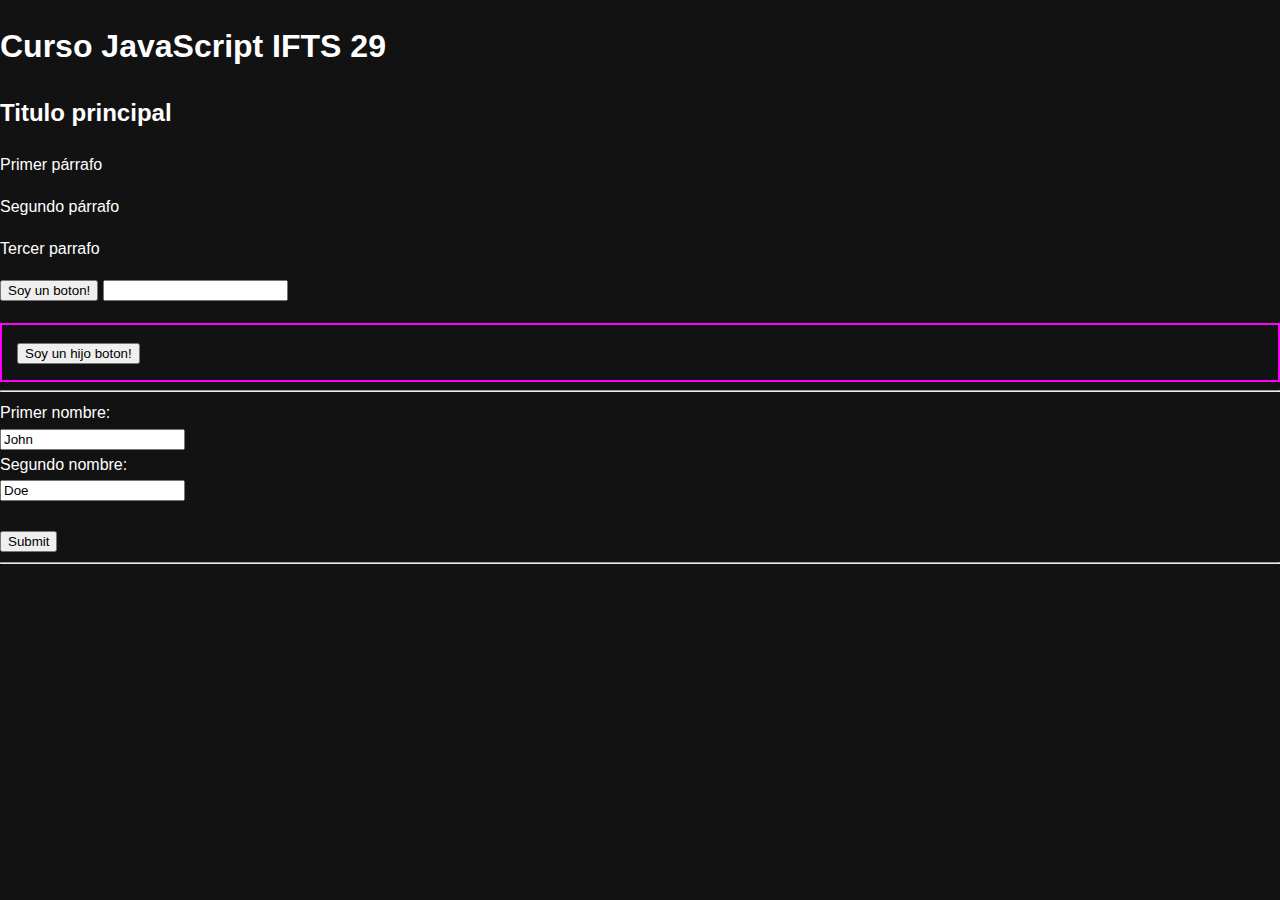
<file: Curso JavaScript/index.html>
<!DOCTYPE html>
<html lang="en">
<head>
    <meta charset="UTF-8">
    <meta name="viewport" content="width=device-width, initial-scale=1.0">
    <title>Curso JavaScript</title>
    <link rel="stylesheet" href="css/styles.css">
    <script defer src="js/main.js"></script>
</head>
<body>

    <h1>Curso JavaScript IFTS 29</h1>

    <h2 id="titulo">Titulo principal</h2>

    <p class="mensaje">Primer párrafo</p>
    <p class="mensaje">Segundo párrafo</p>

    <p id="parrafo">Tercer parrafo</p>


    <button id="boton">Soy un boton!</button>

    <input type="text" name="valor" id="input">

    <!-- Testeando la propagacion de eventos -->
    <div id="padre">
        <button id="hijo">Soy un hijo boton!</button>
    </div>

    <hr>

    <form id="formulario" action="/action_page.php">
        <label for="fname">Primer nombre:</label><br>
        <input type="text" id="fname" name="fname" value="John"><br>

        <label for="lname">Segundo nombre:</label><br>
        <input type="text" id="lname" name="lname" value="Doe"><br><br>

        <input type="submit" value="Submit">
    </form> 


    <hr>

    <ul id="contenedor-usuarios"></ul>


    <!-- Otra manera valida de colocar nuestro script de javascript
        <script src="js/main.js"></script>
    -->
</body>
</html>
</file>
<file: Curso JavaScript/css/styles.css>
body {
    margin: 0;
    font-family: 'Arial', sans-serif;
    background: #121212;
    color: #fff;
    line-height: 1.6;
}

#padre {
    margin-top: 20px;
    padding: 15px;
    border: 2px solid fuchsia;
}
</file>
